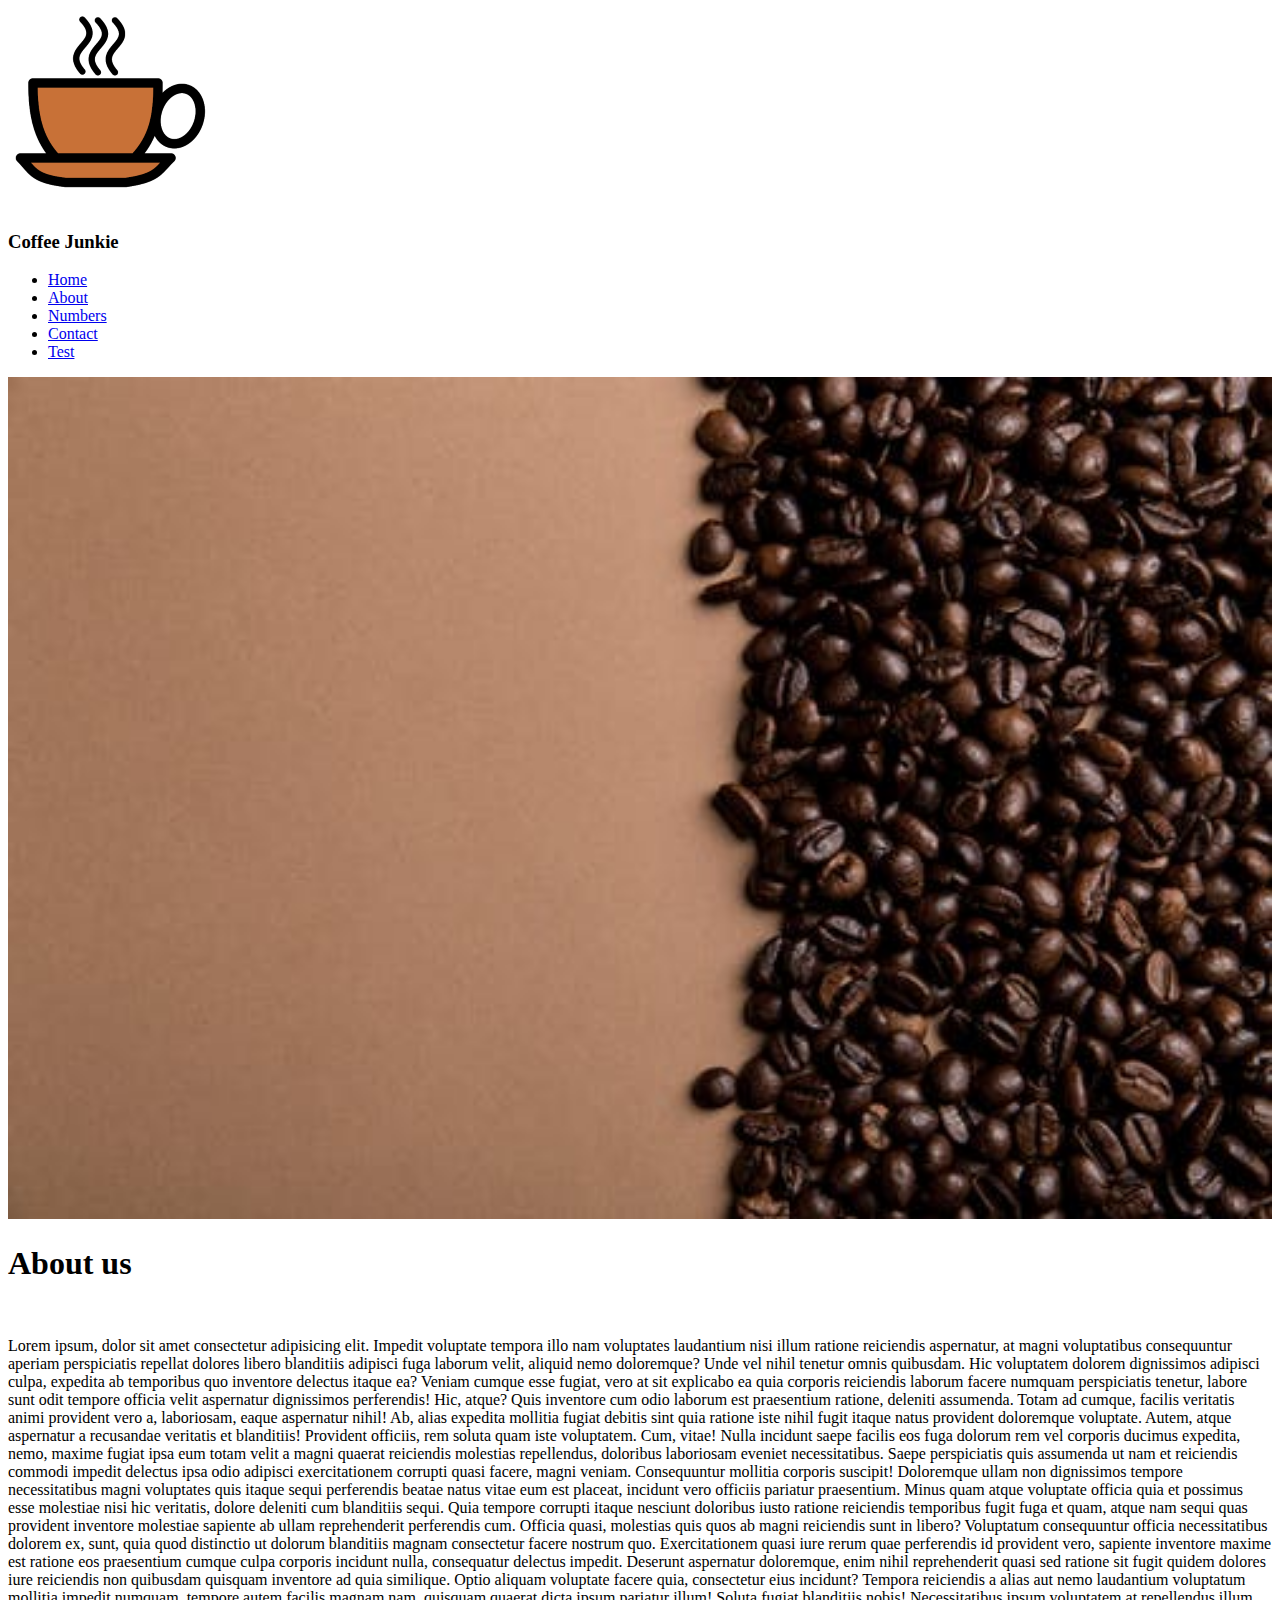
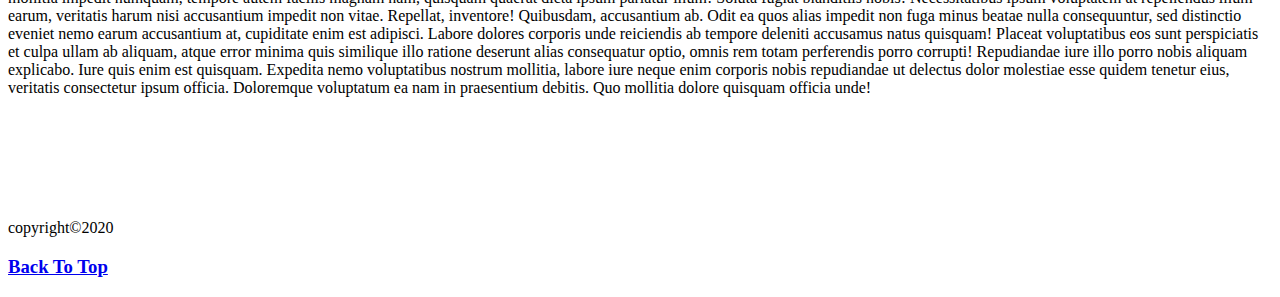
<file: about.html>
<!DOCTYPE html>
<html lang="en">
  <head>
    <meta charset="UTF-8" />
    <meta name="viewport" content="width=, initial-scale=1.0" />
    <title>about</title>
  </head>

  <body>
    <img src="./images/coffee cup logo 200.png" id="logo" alt="coffee logo" />
    <h3>Coffee Junkie</h3>
    <ul>
      <li><a href="index.html">Home</a></li>
      <li><a href="about.html">About</a></li>
      <li><a href="numbers.html">Numbers</a></li>
      <li><a href="contact.html">Contact</a></li>
      <li class="nav-link"><a href="test.html">Test</a></li>
    </ul>
    <img src="./images/background.jpeg" width="100%" alt="coffee beans" />
    <br />
    <h1>About us</h1>
    <br />
    <p>
      Lorem ipsum, dolor sit amet consectetur adipisicing elit. Impedit
      voluptate tempora illo nam voluptates laudantium nisi illum ratione
      reiciendis aspernatur, at magni voluptatibus consequuntur aperiam
      perspiciatis repellat dolores libero blanditiis adipisci fuga laborum
      velit, aliquid nemo doloremque? Unde vel nihil tenetur omnis quibusdam.
      Hic voluptatem dolorem dignissimos adipisci culpa, expedita ab temporibus
      quo inventore delectus itaque ea? Veniam cumque esse fugiat, vero at sit
      explicabo ea quia corporis reiciendis laborum facere numquam perspiciatis
      tenetur, labore sunt odit tempore officia velit aspernatur dignissimos
      perferendis! Hic, atque? Quis inventore cum odio laborum est praesentium
      ratione, deleniti assumenda. Totam ad cumque, facilis veritatis animi
      provident vero a, laboriosam, eaque aspernatur nihil! Ab, alias expedita
      mollitia fugiat debitis sint quia ratione iste nihil fugit itaque natus
      provident doloremque voluptate. Autem, atque aspernatur a recusandae
      veritatis et blanditiis! Provident officiis, rem soluta quam iste
      voluptatem. Cum, vitae! Nulla incidunt saepe facilis eos fuga dolorum rem
      vel corporis ducimus expedita, nemo, maxime fugiat ipsa eum totam velit a
      magni quaerat reiciendis molestias repellendus, doloribus laboriosam
      eveniet necessitatibus. Saepe perspiciatis quis assumenda ut nam et
      reiciendis commodi impedit delectus ipsa odio adipisci exercitationem
      corrupti quasi facere, magni veniam. Consequuntur mollitia corporis
      suscipit! Doloremque ullam non dignissimos tempore necessitatibus magni
      voluptates quis itaque sequi perferendis beatae natus vitae eum est
      placeat, incidunt vero officiis pariatur praesentium. Minus quam atque
      voluptate officia quia et possimus esse molestiae nisi hic veritatis,
      dolore deleniti cum blanditiis sequi. Quia tempore corrupti itaque
      nesciunt doloribus iusto ratione reiciendis temporibus fugit fuga et quam,
      atque nam sequi quas provident inventore molestiae sapiente ab ullam
      reprehenderit perferendis cum. Officia quasi, molestias quis quos ab magni
      reiciendis sunt in libero? Voluptatum consequuntur officia necessitatibus
      dolorem ex, sunt, quia quod distinctio ut dolorum blanditiis magnam
      consectetur facere nostrum quo. Exercitationem quasi iure rerum quae
      perferendis id provident vero, sapiente inventore maxime est ratione eos
      praesentium cumque culpa corporis incidunt nulla, consequatur delectus
      impedit. Deserunt aspernatur doloremque, enim nihil reprehenderit quasi
      sed ratione sit fugit quidem dolores iure reiciendis non quibusdam
      quisquam inventore ad quia similique. Optio aliquam voluptate facere quia,
      consectetur eius incidunt? Tempora reiciendis a alias aut nemo laudantium
      voluptatum mollitia impedit numquam, tempore autem facilis magnam nam,
      quisquam quaerat dicta ipsum pariatur illum! Soluta fugiat blanditiis
      nobis! Necessitatibus ipsum voluptatem at repellendus illum earum,
      veritatis harum nisi accusantium impedit non vitae. Repellat, inventore!
      Quibusdam, accusantium ab. Odit ea quos alias impedit non fuga minus
      beatae nulla consequuntur, sed distinctio eveniet nemo earum accusantium
      at, cupiditate enim est adipisci. Labore dolores corporis unde reiciendis
      ab tempore deleniti accusamus natus quisquam! Placeat voluptatibus eos
      sunt perspiciatis et culpa ullam ab aliquam, atque error minima quis
      similique illo ratione deserunt alias consequatur optio, omnis rem totam
      perferendis porro corrupti! Repudiandae iure illo porro nobis aliquam
      explicabo. Iure quis enim est quisquam. Expedita nemo voluptatibus nostrum
      mollitia, labore iure neque enim corporis nobis repudiandae ut delectus
      dolor molestiae esse quidem tenetur eius, veritatis consectetur ipsum
      officia. Doloremque voluptatum ea nam in praesentium debitis. Quo mollitia
      dolore quisquam officia unde!
    </p>
    <br />
    <br />
    <br />
    <br />
    <br />
    <p>copyright&copy;2020</p>
    <h3><a href="#logo">Back To Top</a></h3>
  </body>
</html>
</file>
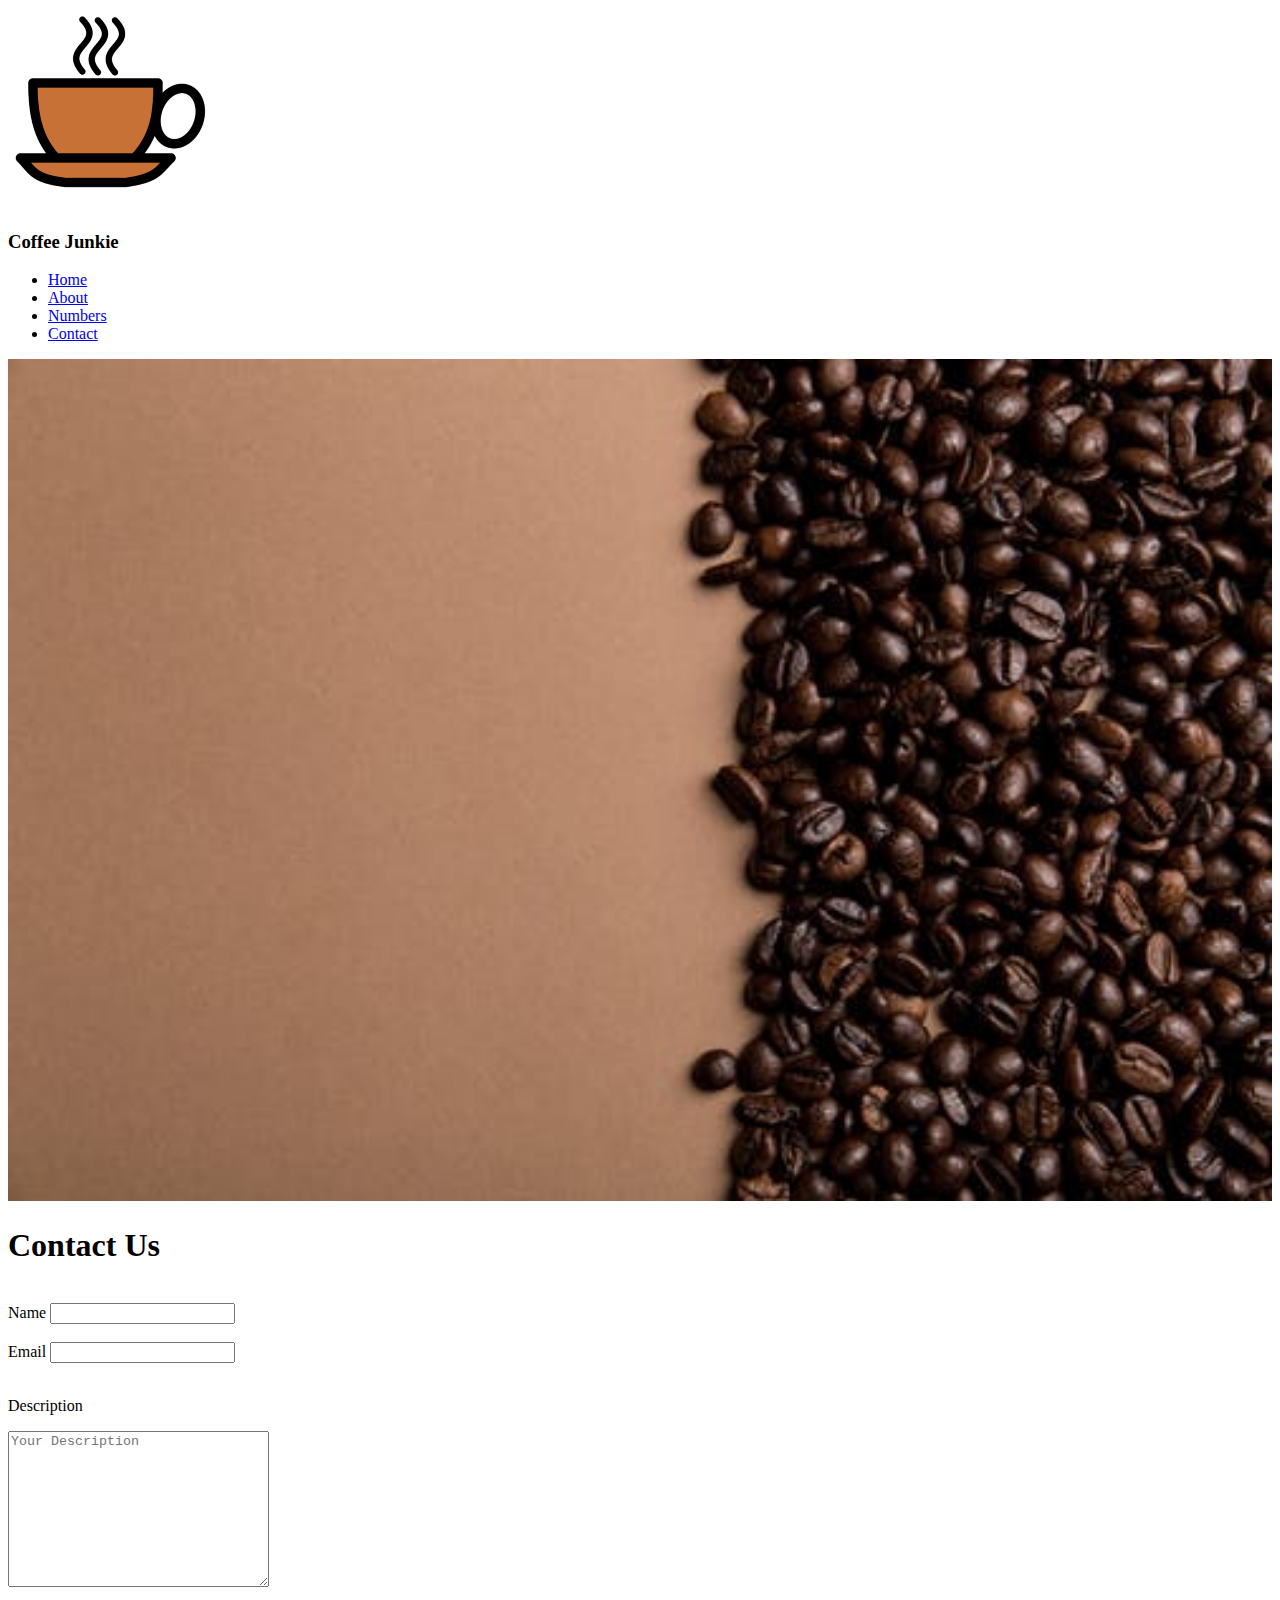
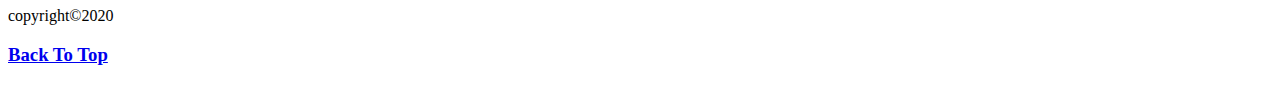
<file: contact.html>
<!DOCTYPE html>
<html lang="en">
  <head>
    <meta charset="UTF-8" />
    <meta name="viewport" content="width=device-width, initial-scale=1.0" />
    <title>Contact</title>
  </head>

  <body>
    <img src="./images/coffee cup logo 200.png" id="logo" alt="coffee logo" />
    <h3>Coffee Junkie</h3>
    <ul>
      <li><a href="index.html">Home</a></li>
      <li><a href="about.html">About</a></li>
      <li><a href="numbers.html">Numbers</a></li>
      <li><a href="contact.html">Contact</a></li>
    </ul>
    <img src="./images/background.jpeg" width="100%" alt="coffee beans" />
    <br />
    <h1>Contact Us</h1>
    <br />
    <form action="">
      <!-- name -->
      <label for="name">Name</label>
      <input type="text" name="name" id="name" />
      <br />
      <br />
      <!-- email -->
      <label for="email">Email</label>
      <input type="text" name="email" id="email" />
      <br />
      <br />
      <!-- description -->
      <p>Description</p>
      <textarea
        name="description"
        id=""
        cols="30"
        rows="10"
        placeholder="Your Description"
      ></textarea>
    </form>
    <p>copyright&copy;2020</p>
    <h3><a href="#logo">Back To Top</a></h3>
  </body>
</html>
</file>
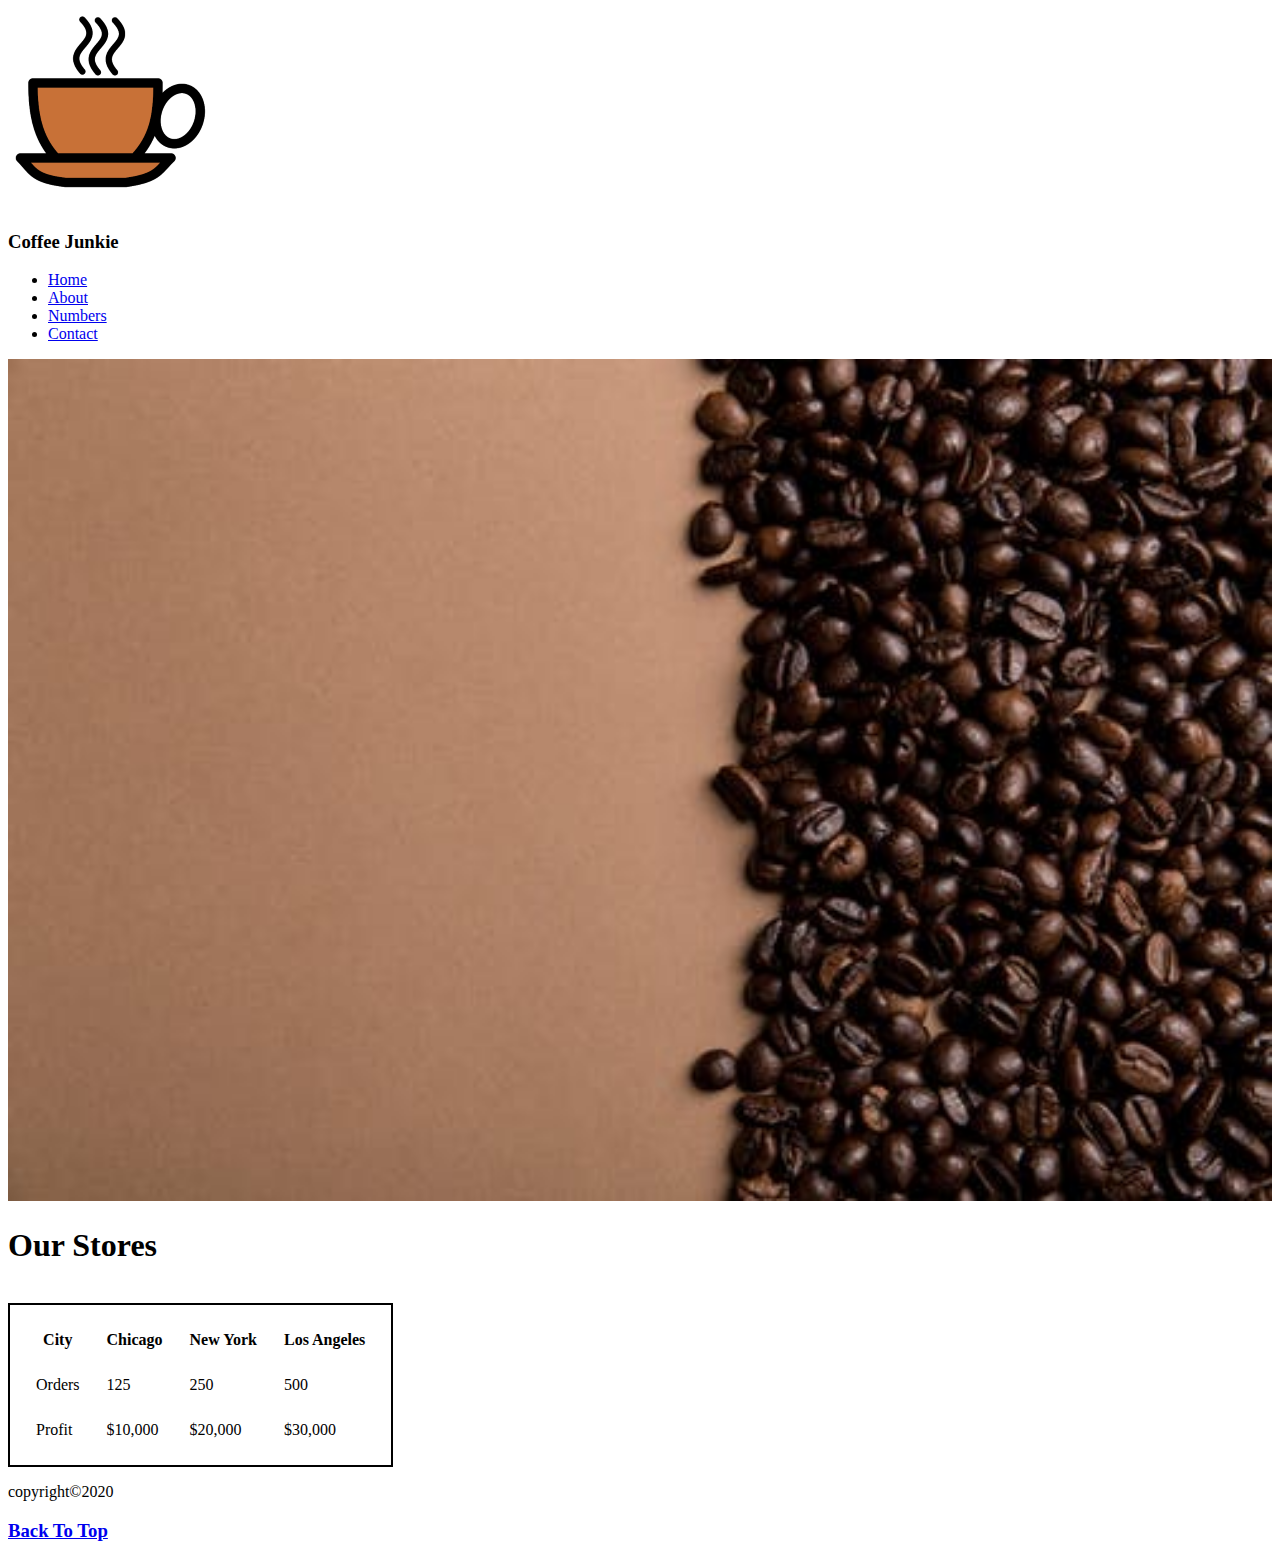
<file: numbers.html>
<!DOCTYPE html>
<html lang="en">
  <head>
    <meta charset="UTF-8" />
    <meta name="viewport" content="width=device-width, initial-scale=1.0" />
    <title>Document</title>
  </head>
  <body>
    <img src="./images/coffee cup logo 200.png" id="logo" alt="coffee logo" />
    <h3>Coffee Junkie</h3>
    <ul>
      <li><a href="index.html">Home</a></li>
      <li><a href="about.html">About</a></li>
      <li><a href="numbers.html">Numbers</a></li>
      <li><a href="contact.html">Contact</a></li>
    </ul>
    <img src="./images/background.jpeg" width="100%" alt="coffee beans" />
    <br />
    <h1>Our Stores</h1>
    <br />
    <table style="border: 2px solid black; border-spacing: 25px;">
      <!-- City -->
      <tr>
        <th>City</th>
        <th>Chicago</th>
        <th>New York</th>
        <th>Los Angeles</th>
      </tr>
      <!-- End of city -->
      <!-- orders -->
      <tr>
        <td>Orders</td>
        <td>125</td>
        <td>250</td>
        <td>500</td>
      </tr>
      <!-- profit -->
      <tr>
        <td>Profit</td>
        <td>$10,000</td>
        <td>$20,000</td>
        <td>$30,000</td>
      </tr>
      <!-- end orders -->
      <!-- end orders -->
    </table>
    <p>copyright&copy;2020</p>
    <h3><a href="#logo">Back To Top</a></h3>
  </body>
</html>
</file>
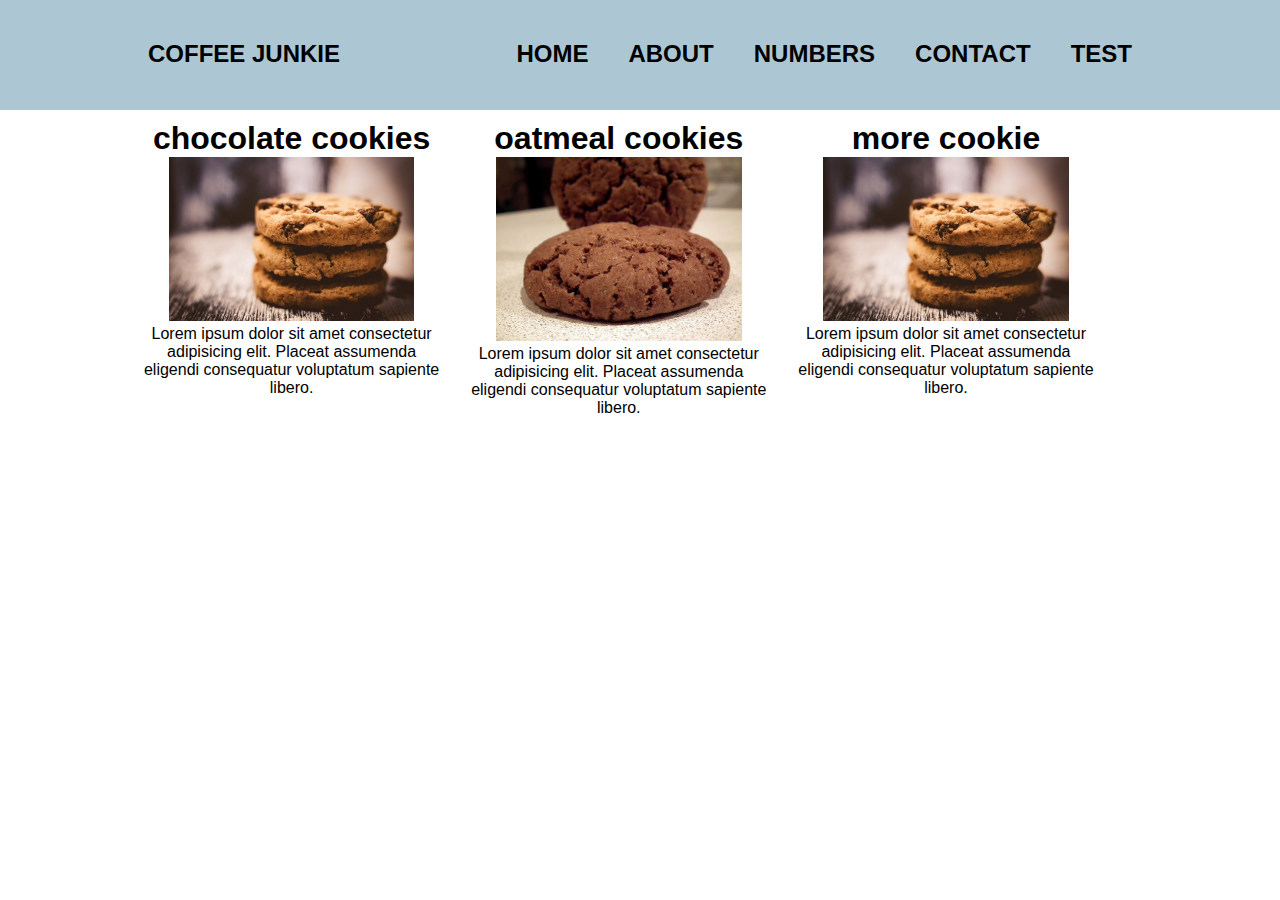
<file: test.html>
<!DOCTYPE html>
<html lang="en">
<head>
    <meta charset="UTF-8">
    <meta http-equiv="X-UA-Compatible" content="IE=edge">
    <meta name="viewport" content="width=device-width, initial-scale=1.0">
    <link rel="stylesheet" href="./styles.css">
    <title>test page</title>
</head>
<body>
    <header>
        <div class="container">
            <div id="branding">
                <ul>
                    <li><a href="#">Coffee Junkie</a></li>
                </ul>
            </div>
    
            <nav>
                <ul class="nav-list">
                    <li class="nav-link"><a href="index.html">Home</a></li>
                    <li class="nav-link"><a href="about.html">About</a></li>
                    <li class="nav-link"><a href="numbers.html">Numbers</a></li>
                    <li class="nav-link"><a href="contact.html">Contact</a></li>
                    <li class="nav-link"><a href="test.html">Test</a></li>
                </ul>
            </nav>
        </div>
    </header>


    <section id="boxes">
        <div class="container">
        <div class="box">
            <h1>chocolate cookies</h1>
            <img class="test-img" src="./images/chocolate-2599637_640.jpg" alt="">
            <p>Lorem ipsum dolor sit amet consectetur adipisicing elit. Placeat assumenda eligendi consequatur voluptatum sapiente libero.</p>
        </div>
        <div class="box">
            <h1>oatmeal cookies</h1>
            <img class="test-img" src="./images/oatmeal-cookies-226761_640.jpg" alt="">
            <p>Lorem ipsum dolor sit amet consectetur adipisicing elit. Placeat assumenda eligendi consequatur voluptatum
                sapiente libero.</p>
        </div>
        <div class="box">
            <h1>more cookie</h1>
            <img class="test-img" src="./images/chocolate-2599637_640.jpg" alt="">
            <p>Lorem ipsum dolor sit amet consectetur adipisicing elit. Placeat assumenda eligendi consequatur voluptatum
                sapiente libero.</p>
        </div>
        </section>
    </section>
    </div>



</body>
</html>
</file>
<file: styles.css>
* {
  padding: 0;
  margin: 0;
  font-family: Arial, Helvetica, sans-serif;
}

.container {
  width: 80%;
  margin: auto;
  overflow: hidden;
}

header {
  background-color: #acc7d3;
  color: black;
  padding-top: 30px;
  min-height: 80px;
}

header a {
  color: rgb(0, 0, 0);
  text-decoration: none;
  text-transform: uppercase;
  font-size: 1.5rem;
  font-weight: 900;
}

header li {
  float: left;
  display: inline;
  padding: 0 20px 0 20px;
}

header #branding {
  float: left;
  margin-top: 10px;
}

header nav {
  float: right;
  margin-top: 10px;
}

#coffee-bean {
  width: 100%;
  height: 100vh;
}

.name {
  font-size: 1.5rem;
  /* padding: 1.5rem; */
}

ul,
li,
a {
  list-style: none;
  float: right;
}

#logo {
  height: 20px;
}

section {
  display: block;
}

#boxes .box {
  float: left;
  text-align: center;
  width: 30%;
  padding: 10px;
}

.test-img {
  max-width: 80%;
  max-height: 80%;
}
</file>
